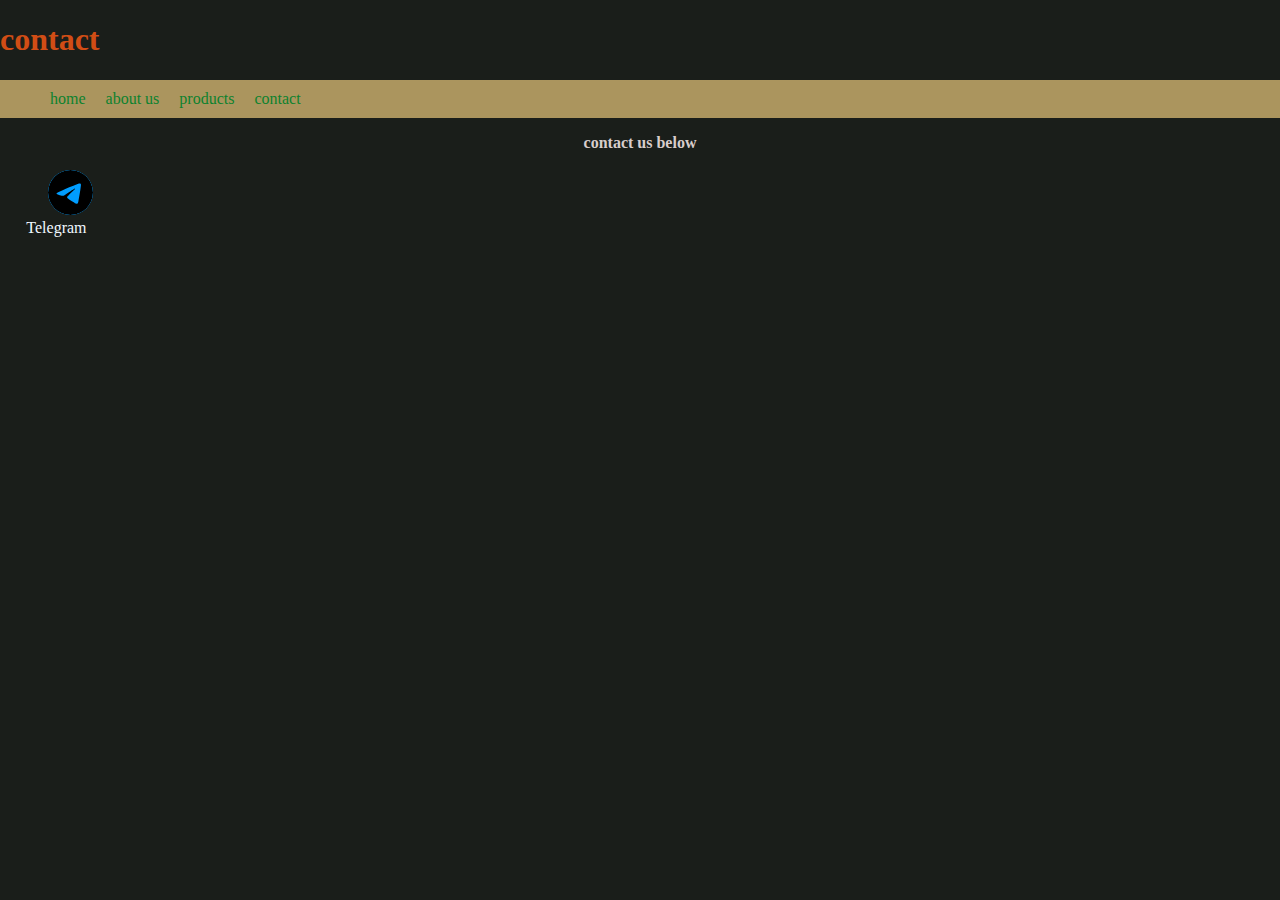
<file: contact.html>
<!DOCTYPE html>
<html lang="en">
<head>
    <meta charset="UTF-8">
    <meta name="viewport" content="width=device-width, initial-scale=1.0">
    <title>Document</title>
    <link rel="stylesheet" href="c.css">
</head>
<body>
    <h1>contact</h1>
   <niv class="nai">
    <ul>
        <li ><a href="index.html">home</a></li>
        <li><a href="habibcontact.html">about us</a></li>
        <li><a href="products.html">products</a></li>
        <li><a href="contact.html">contact</a></li>
    </ul>
   </niv>
  <p align="center" >
    <b>contact us below</b></p>
   <div class="telegram"><a href="@offline_2779"><svg id="tele" role="img" viewBox="0 0 24 24" xmlns="http://www.w3.org/2000/svg"><title>Telegram</title><path d="M11.944 0A12 12 0 0 0 0 12a12 12 0 0 0 12 12 12 12 0 0 0 12-12A12 12 0 0 0 12 0a12 12 0 0 0-.056 0zm4.962 7.224c.1-.002.321.023.465.14a.506.506 0 0 1 .171.325c.016.093.036.306.02.472-.18 1.898-.962 6.502-1.36 8.627-.168.9-.499 1.201-.82 1.23-.696.065-1.225-.46-1.9-.902-1.056-.693-1.653-1.124-2.678-1.8-1.185-.78-.417-1.21.258-1.91.177-.184 3.247-2.977 3.307-3.23.007-.032.014-.15-.056-.212s-.174-.041-.249-.024c-.106.024-1.793 1.14-5.061 3.345-.48.33-.913.49-1.302.48-.428-.008-1.252-.241-1.865-.44-.752-.245-1.349-.374-1.297-.789.027-.216.325-.437.893-.663 3.498-1.524 5.83-2.529 6.998-3.014 3.332-1.386 4.025-1.627 4.476-1.635z"/></svg> Telegram</a></div>

</body>
</html>
</file>
<file: c.css>
body{
    background-color: rgb(26, 30, 26);
    background-position: center;
    background-repeat: none;
    margin: 0;
}
h1{
    color: rgb(209, 77, 21);
}
p{
    color: rgb(216, 205, 203);
    margin-left: 5%;
    margin-right:5%;
}
.pages{
    text-align: center;
}
.pages a{
    color: rgb(241, 232, 229);
    padding:10px 15px;
    text-decoration: none;
    display: inline-block;
}
.pages a.active{
    background-color: rgb(222, 43, 11);
    text-align: center;
    color:#131f0a ;
    border-radius: 5px;
    font-weight: bold;
}
.pages a:hover:not(.active){
  background-color: rgb(169, 93, 89);
  border-radius: 5px;
  color: rgb(17, 17, 171);
}
.home{
    background-color: rgb(90, 236, 61);
    color: rgb(139, 84, 17);
    font-style:inherit;
    font-weight: bold;
}
.nai ul{
    text-align: center;
    text-decoration: none;
    background-color: rgb(171, 149, 94);
    overflow: hidden;
    list-style-type:none;
}
.nai a{
    text-decoration: none;
    padding:10px ;
    display: block;
    text-align: center;
    color: rgb(13, 130, 46);
}
.nai a:hover{
    background-color: rgb(236, 242, 247);
}
.nai li{
    float: left;
}
.nai a:visited{
    background-color: rgb(129, 96, 96);
    color: black;
}
#hh{
    color: rgb(1, 12, 6);
}
#tele{
    width:45px;
    color:blue;
    background-color: rgb(0, 157, 255);
    margin-left:25%;
    display: inline;
    border-radius:45px;
}
.telegram a{
    padding: 2px;
    border: 2px rgb(245, 242, 237);
    color: aliceblue;
    text-decoration: none;
    display:inline-block;
    text-align: center;
    box-sizing: 5px;
}
.telegram a:hover{
    color: rgb(86, 152, 206);
}
#tele:hover{
    background-color: rgb(235, 99, 15);
}
</file>
